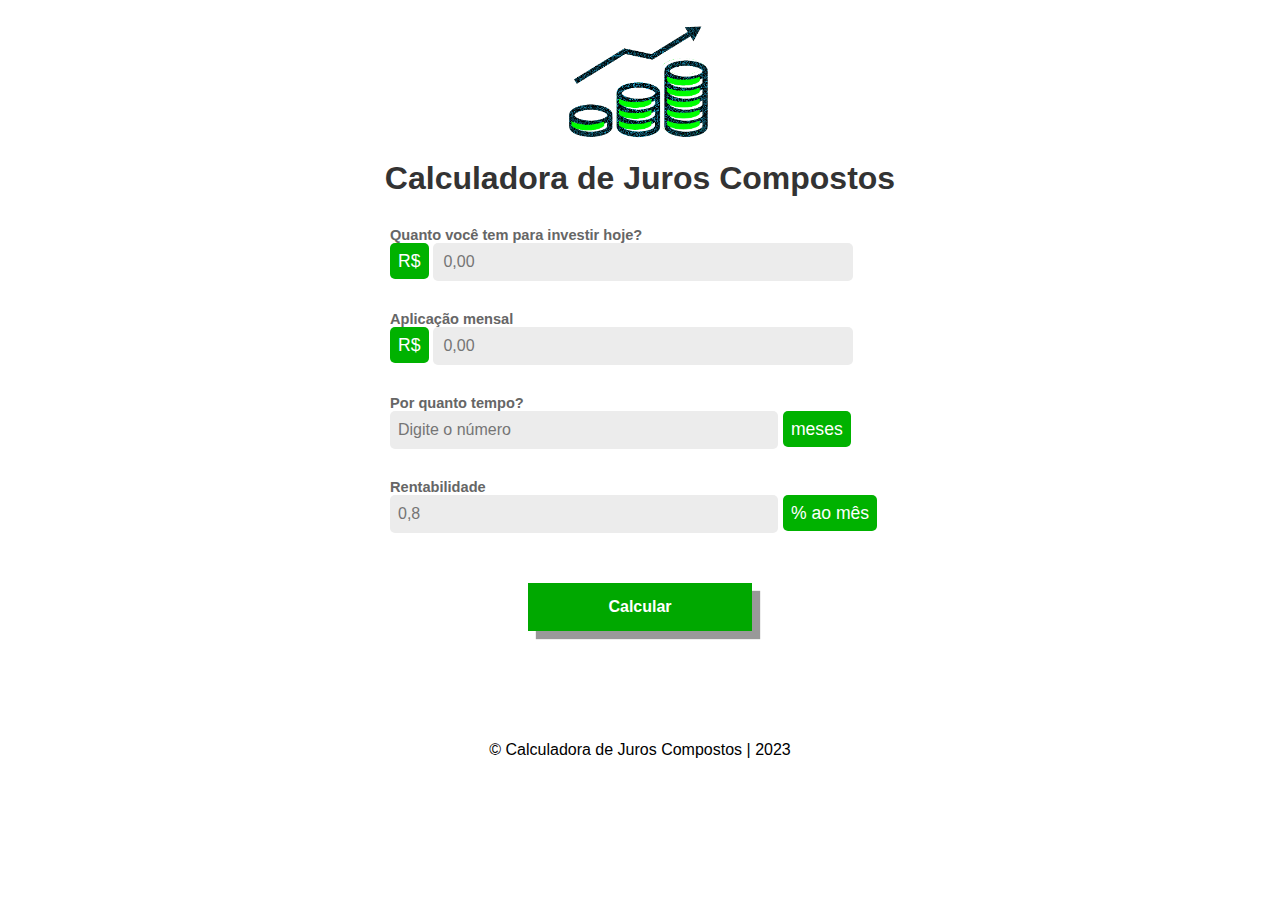
<file: index.html>
<!DOCTYPE html>
<html lang="pt-BR">
  <head>
    <meta charset="UTF-8" />
    <meta name="viewport" content="width=device-width, initial-scale=1.0" />
    <title>Calculadora de Juros Compostos</title>
    <link rel="stylesheet" href="./styles/rate_calculator.css" />
    <script defer src="./scripts/rate_calculator.js"></script>
  </head>
  <body>
    <div class="container">
      <div class="img-principal">
        <img src="./images/pngwing.com.png" alt="" />
      </div>
      <h1>Calculadora de Juros Compostos</h1>
      <form id="calculator-form">
        <div>
          <label for="initial-amount">
            <h5>Quanto você tem para investir hoje?</h5>
          </label>
          <div>
            <span class="input-text-coin">R$</span>
            <input
              class="input_money"
              type="number"
              placeholder="0,00"
              id="initial-amount"
              required
            />
          </div>
        </div>
        <div>
          <label for="monthly-deposit"><h5>Aplicação mensal</h5></label>
          <div>
            <span class="input-text-coin">R$</span>
            <input
              class="input_money"
              type="number"
              placeholder="0,00"
              id="monthly-deposit"
              required
            />
          </div>
        </div>
        <div>
          <label for="investment-period"><h5>Por quanto tempo?</h5></label>
          <div>
            <input
              class="input_number"
              type="number"
              placeholder="Digite o número"
              id="investment-period"
              required
            />
            <span class="input-text-m">meses</span>
          </div>
        </div>
        <div>
          <label for="interest-rate"><h5>Rentabilidade</h5></label>
          <div>
            <input
              class="input_number"
              type="number"
              placeholder="0,8"
              id="interest-rate"
              step="0.01"
              required
            />
            <span class="input-text-rate">% ao mês</span>
          </div>
        </div>
        <div class="button-container">
          <button type="submit" id="calculate-button">Calcular</button>
        </div>
      </form>
      <div id="result"></div>
    </div>
    <footer>
      <p>© Calculadora de Juros Compostos | 2023</p>
    </footer>
  </body>
</html>
</file>
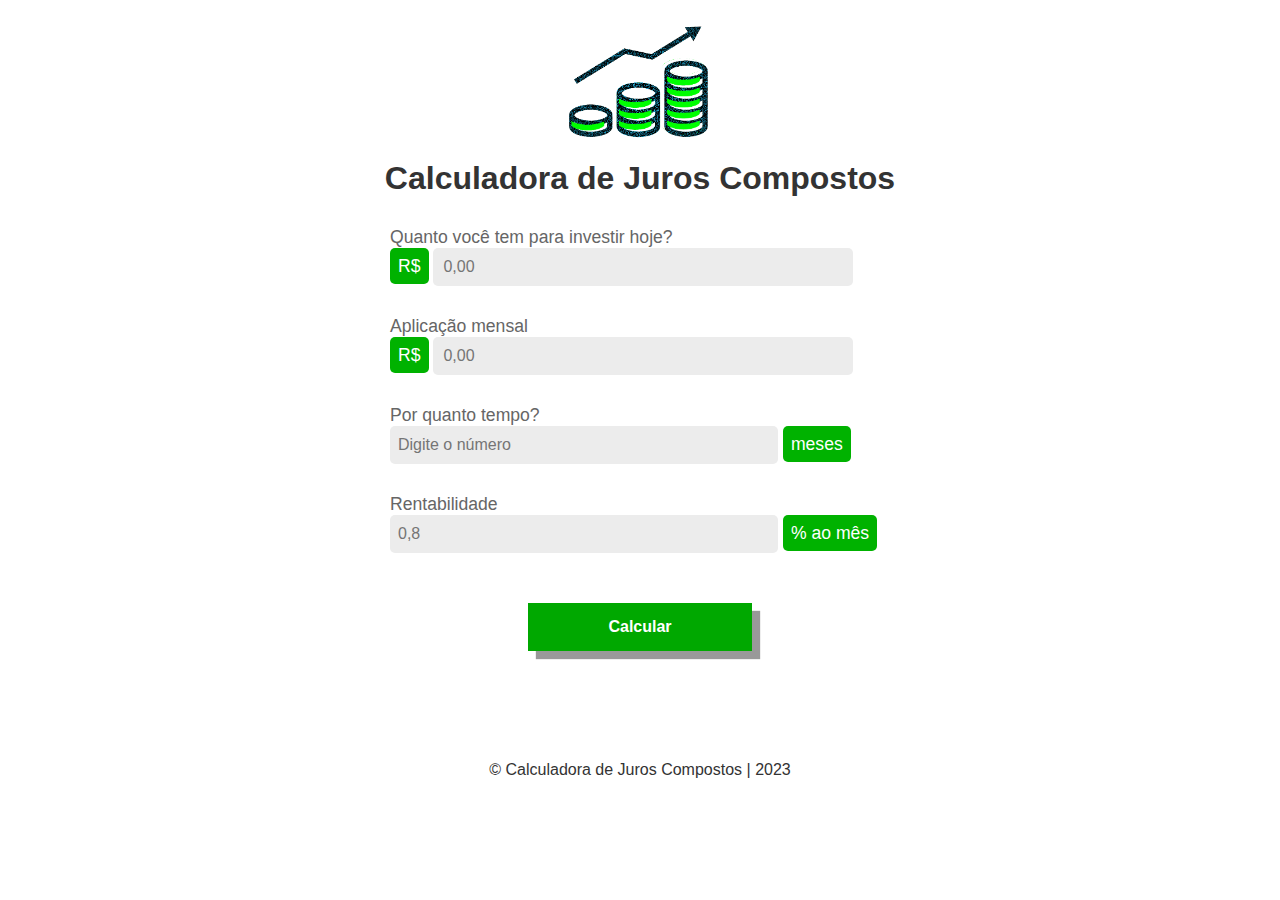
<file: rate_calculator.html>
<!DOCTYPE html>
<html>
<head>
  <title>Calculadora de Juros Compostos</title>
  <link rel="stylesheet" href="./styles/rate_calculator.css">
</head>
<body>
  <div class="container">
    <div class="img-principal">
      <img src="./images/pngwing.com.png" alt="">
    </div>  
    <h1>Calculadora de Juros Compostos</h1>
    <form id="calculator-form">
      <div>
        <label for="initial-amount">Quanto você tem para investir hoje?</label>
        <div class="input-number">
          <span class="input-text-coin">R$</span>
          <input type="number" placeholder="0,00" id="initial-amount" required>
        </div>
      </div>
      <div>
        <label for="monthly-deposit">Aplicação mensal</label>
        <div class="input-number">
          <span class="input-text-coin">R$</span>
          <input type="number" placeholder="0,00" id="monthly-deposit" required>
        </div>
      </div>
      <div>
        <label for="investment-period">Por quanto tempo?</label>
        <div class="input-number">
          <input type="number" placeholder="Digite o número" id="investment-period" required>
          <span class="input-text-m">meses</span>
        </div>
      </div>
      <div>
        <label for="interest-rate">Rentabilidade</label>
        <div class="input-number">
          <input type="number" placeholder="0,8" id="interest-rate" step="0.01" required>
          <span class="input-text-rate">% ao mês</span>
        </div>
      </div>
      <div class="button-container">
        <button type="submit" id="calculate-button">Calcular</button>
      </div>
    </form>
    <div id="result"></div>
  </body>

  <footer>
    <p> © Calculadora de Juros Compostos | 2023 </p>
  </footer>

  <script src="./scripts/rate_calculator.js"></script>
</body>
</html>
</file>
<file: styles/rate_calculator.css>
* {
  font-family: Arial, sans-serif;
  padding: 0;
  margin: 0;
}

.container {
  color: #333;
}

.img-principal {
  display: flex;
  justify-content: center;
}

.img-principal img {
  max-height: 150px;
  margin-top: 10px;
}

h1 {
  text-align: center;
  font-weight: 600;
}

form {
  max-width: 500px;
  margin: auto;
  font-size: 1.1em;
  color: #666;
}

label {
  display: block;
  margin-top: 30px;
}

.input-text-coin,
.input-text-m,
.input-text-rate {
  background-color: #00b200;
  color: #fff;
  padding-left: 8px;
  padding: 0.5rem;
  border-radius: 5px;
}

#initial-amount,
#monthly-deposit {
  width: 400px;
  padding: 10px;
  background-color: #ececec;
  font-size: 16px;
  border: none;
  border-radius: 5px;
}

#investment-period,
#interest-rate {
  width: 380px;
  padding-block: 10px;
  background-color: #ececec;
  font-size: 16px;
  border: none;
  border-radius: 5px;
  padding-left: 0.5rem;
}

button {
  margin: 50px 0 50px 0px;
  padding: 15px 80px;
  font-size: 16px;
  background-color: #00a800;
  color: #fff;
  font-weight: 600;
  border: none;
  box-shadow: 8px 8px 1px #999;
}

.button-container {
  display: flex;
  justify-content: center;
}

#result,
h3,
h4 {
  color: #999;
  margin: 20px;
}

#result {
  text-align: center;
  display: flex;
}

#result h3 {
  font-weight: bold;
  margin-bottom: 50px;
}

#result h4 {
  font-weight: bold;
}

.result-value,
.result-value-end {
  font-weight: bold;
  font-size: 2em;
  padding: 25px;
  max-width: 300px;
  margin: auto;
  border-radius: 15px;
}

.result-value {
  background-color: #f3f3f3;
  color: #00b700;
}

.result-value-end {
  background-color: #00b700;
  color: #fff;
}

.end {
  margin: 100px;
}

footer {
  padding: 20px;
  text-align: center;
}

@media (max-width: 578px) {
  #calculator-form {
    text-align: center;
  }

  #initial-amount,
  #monthly-deposit,
  #investment-period,
  #interest-rate {
    width: 260px;
  }

  .end {
    margin: 0px;
  }
}
</file>
